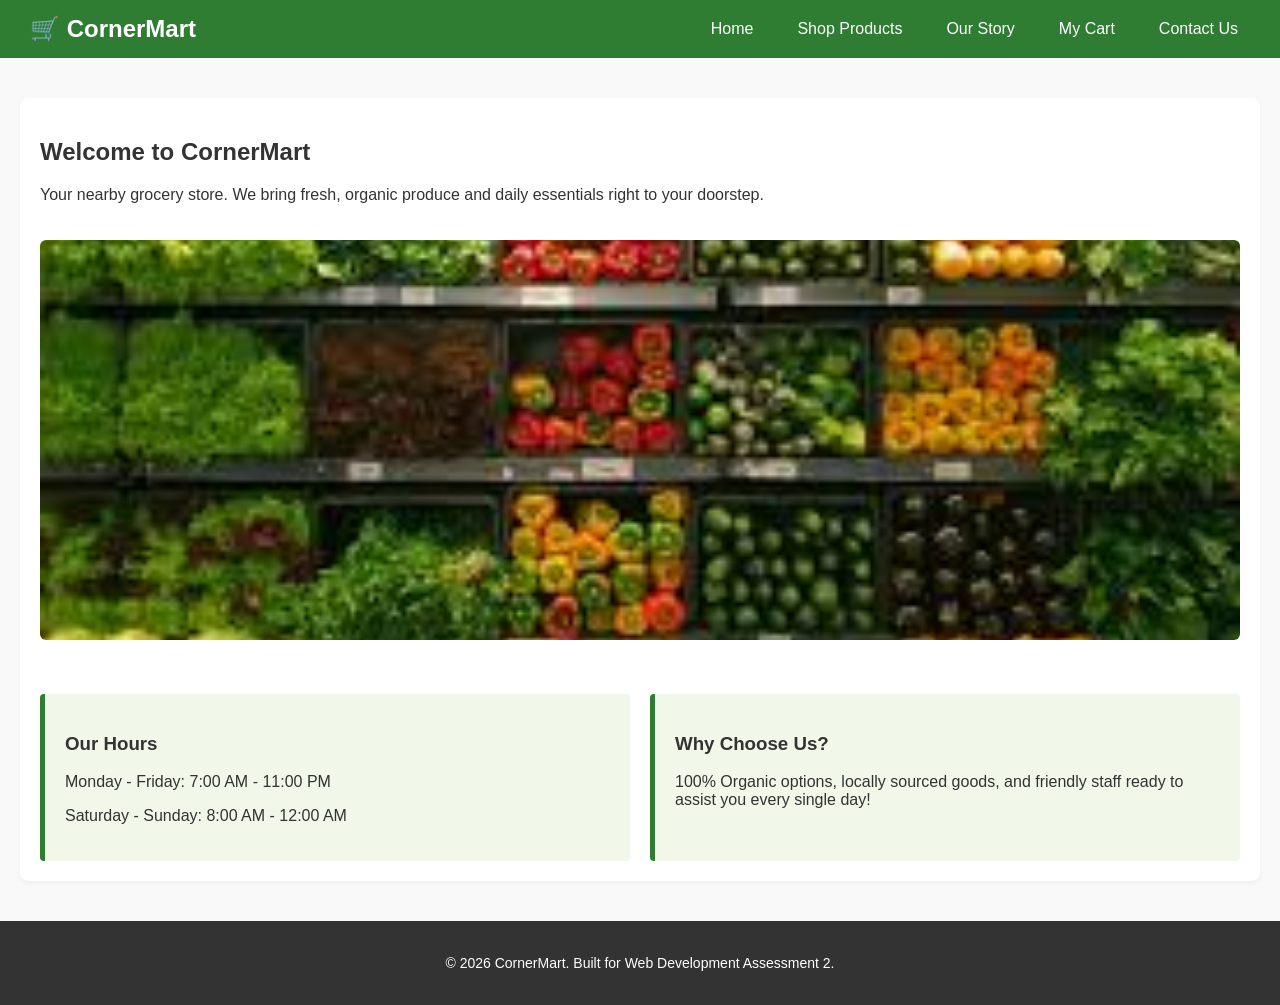
<file: exercise/index.html>
<!DOCTYPE html>
<html lang="en">
<head>

    <title>CornerMart | Home</title>
    <link rel="stylesheet" href="style.css">
</head>
<body>

    <header>
        <div class="logo">🛒 CornerMart</div>
        <nav>
            <ul>

                 <li><a href="index.html">Home</a></li>
                 <li><a href="products.html">Shop Products</a></li>
                 <li><a href="about.html">Our Story</a></li>
                 <li><a href="cart.html">My Cart</a></li>
                 <li><a href="contact.html">Contact Us</a></li>

            </ul>
        </nav>
    </header>

    <main>
        <section class="hero-section">
            <h1>Welcome to CornerMart</h1>
            <p>Your nearby grocery store. We bring fresh, organic produce and daily essentials right to your doorstep.</p>
            
            <img src="images/veg.jfif" alt="CornerMart Store Front" class="responsive-img">
        </section>

        <section class="info-grid">
            <div class="info-box">
                <h3>Our Hours</h3>
                <p>Monday - Friday: 7:00 AM - 11:00 PM</p>
                <p>Saturday - Sunday: 8:00 AM - 12:00 AM</p>
            </div>
            <div class="info-box">
                <h3>Why Choose Us?</h3>
                <p>100% Organic options, locally sourced goods, and friendly staff ready to assist you every single day!</p>
            </div>
        </section>
    </main>

    <footer>
        <p>&copy; 2026 CornerMart. Built for Web Development Assessment 2.</p>
    </footer>

    <script src="app.js"></script>
</body>
</html>
</file>
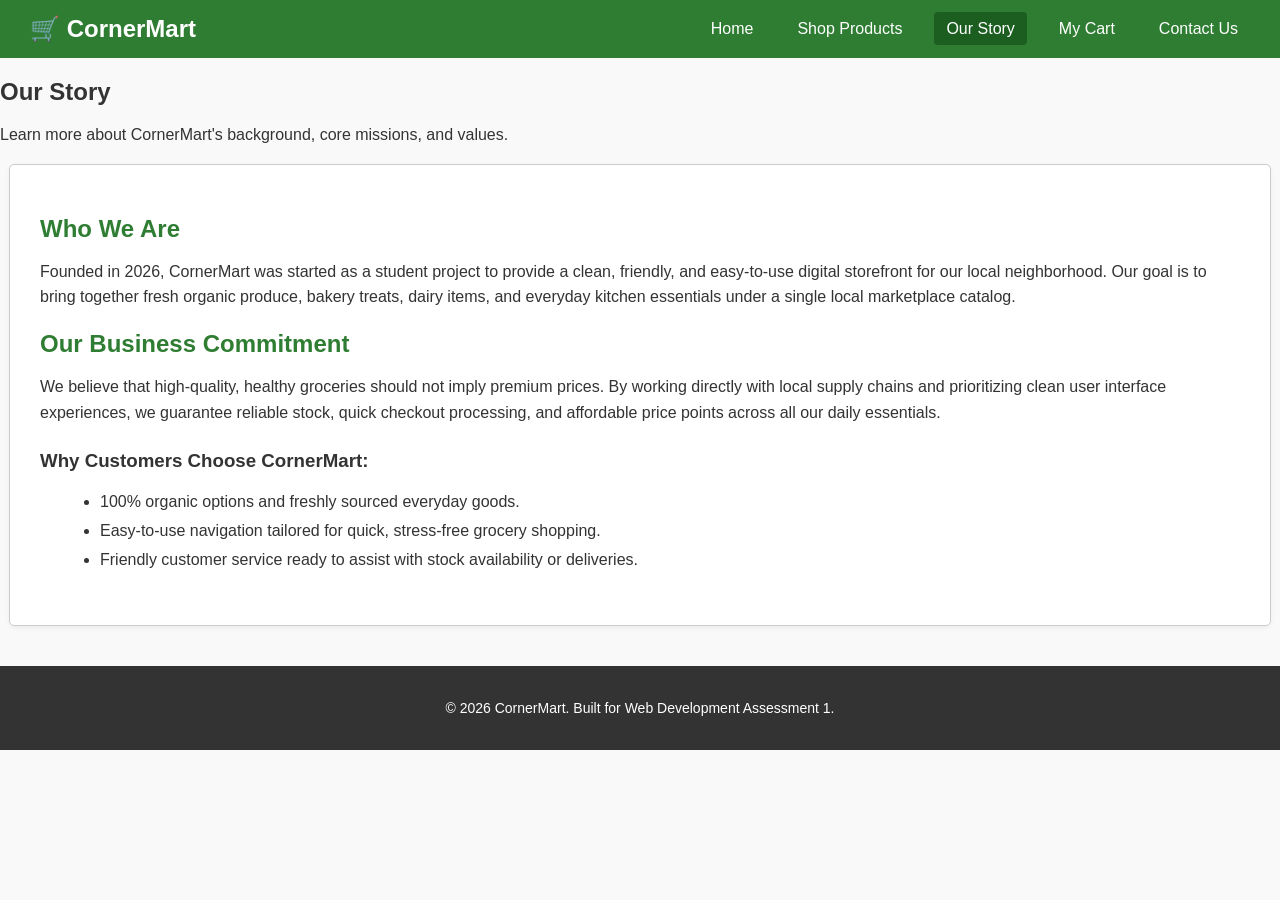
<file: exercise/about.html>
<!DOCTYPE html>
<html lang="en">
<head>
    <title>CornerMart | Our Story</title>
    <link rel="stylesheet" href="style.css">
</head>
<body>

    <header>
        <a href="index.html" class="logo">🛒 CornerMart</a>
        <nav>
            <ul>
                <li><a href="index.html">Home</a></li>
                <li><a href="products.html">Shop Products</a></li>
                <li><a href="about.html" class="active">Our Story</a></li>
                <li><a href="cart.html">My Cart</a></li>
                <li><a href="contact.html">Contact Us</a></li>
            </ul>
        </nav>
    </header>

    <div class="category-bar">
    
    </div>

    <section class="banner">
        <h1>Our Story</h1>
        <p>Learn more about CornerMart's background, core missions, and values.</p>
    </section>

    <main class="container" style="background-color: white; border: 1px solid #cccccc; padding: 30px; border-radius: 5px; max-width: 1200px; margin: 20px auto;">
        <h2 style="margin-bottom: 15px; color: #2e7d32;">Who We Are</h2>
        <p style="margin-bottom: 20px; font-size: 16px; line-height: 1.6;">
            Founded in 2026, CornerMart was started as a student project to provide a clean, friendly, and easy-to-use digital storefront for our local neighborhood. Our goal is to bring together fresh organic produce, bakery treats, dairy items, and everyday kitchen essentials under a single local marketplace catalog.
        </p>

        <h2 style="margin-bottom: 15px; color: #2e7d32;">Our Business Commitment</h2>
        <p style="margin-bottom: 25px; font-size: 16px; line-height: 1.6;">
            We believe that high-quality, healthy groceries should not imply premium prices. By working directly with local supply chains and prioritizing clean user interface experiences, we guarantee reliable stock, quick checkout processing, and affordable price points across all our daily essentials.
        </p>

        <h3 style="margin-bottom: 10px;">Why Customers Choose CornerMart:</h3>
        <ul style="margin-left: 20px; margin-bottom: 20px; line-height: 1.8;">
            <li>100% organic options and freshly sourced everyday goods.</li>
            <li>Easy-to-use navigation tailored for quick, stress-free grocery shopping.</li>
            <li>Friendly customer service ready to assist with stock availability or deliveries.</li>
        </ul>
    </main>

    <footer>
        <p>&copy; 2026 CornerMart. Built for Web Development Assessment 1.</p>
    </footer>

</body>
</html>
</file>
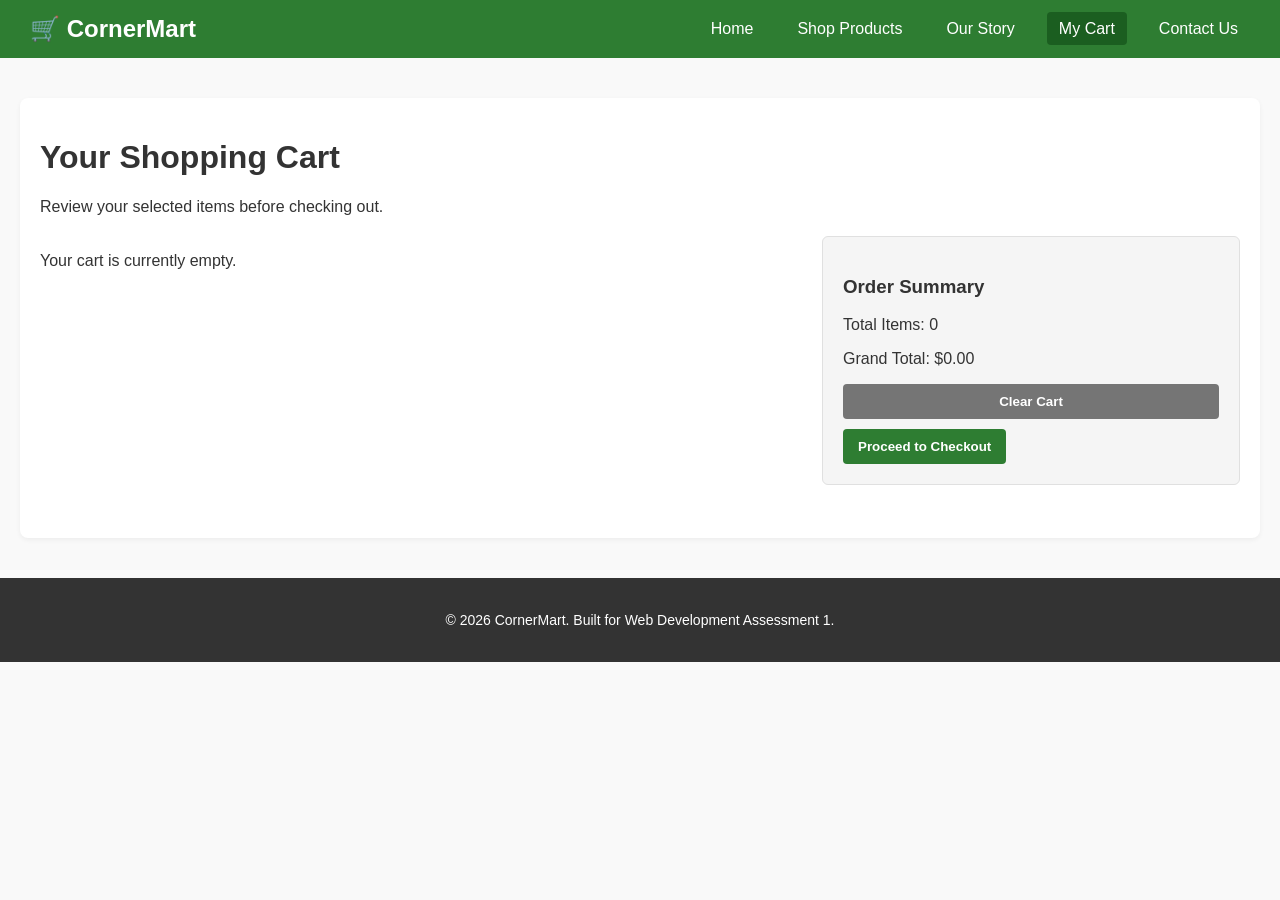
<file: exercise/cart.html>
<!DOCTYPE html>
<html lang="en">
<head>

    <title>CornerMart | My Cart</title>
    <link rel="stylesheet" href="style.css">
</head>
<body>

    
    <header>
        <div class="logo">🛒 CornerMart</div>
        <nav>
            <ul>
                <li><a href="index.html">Home</a></li>
                <li><a href="products.html">Shop Products</a></li>
                <li><a href="about.html">Our Story</a></li>
                <li><a href="cart.html" class="active">My Cart</a></li>
                <li><a href="contact.html">Contact Us</a></li>
            </ul>
        </nav>
    </header>

    <main>
        <h1>Your Shopping Cart</h1>
        <p>Review your selected items before checking out.</p>

        <div id="cart-wrapper">
            <div id="cart-items-list"></div>
            
            <div class="cart-summary">
                <h3>Order Summary</h3>
                <p>Total Items: <span id="total-count">0</span></p>
                <p>Grand Total: <span id="cart-total">$0.00</span></p>
                <button id="clear-cart-btn" class="secondary-btn">Clear Cart</button>
                <button id="checkout-btn" class="submit-btn">Proceed to Checkout</button>
            </div>
        </div>
    </main>

    <!-- Footer -->
    <footer>
        <p>&copy; 2026 CornerMart. Built for Web Development Assessment 1.</p>
    </footer>

    <script src="app.js"></script>
</body>
</html>
</file>
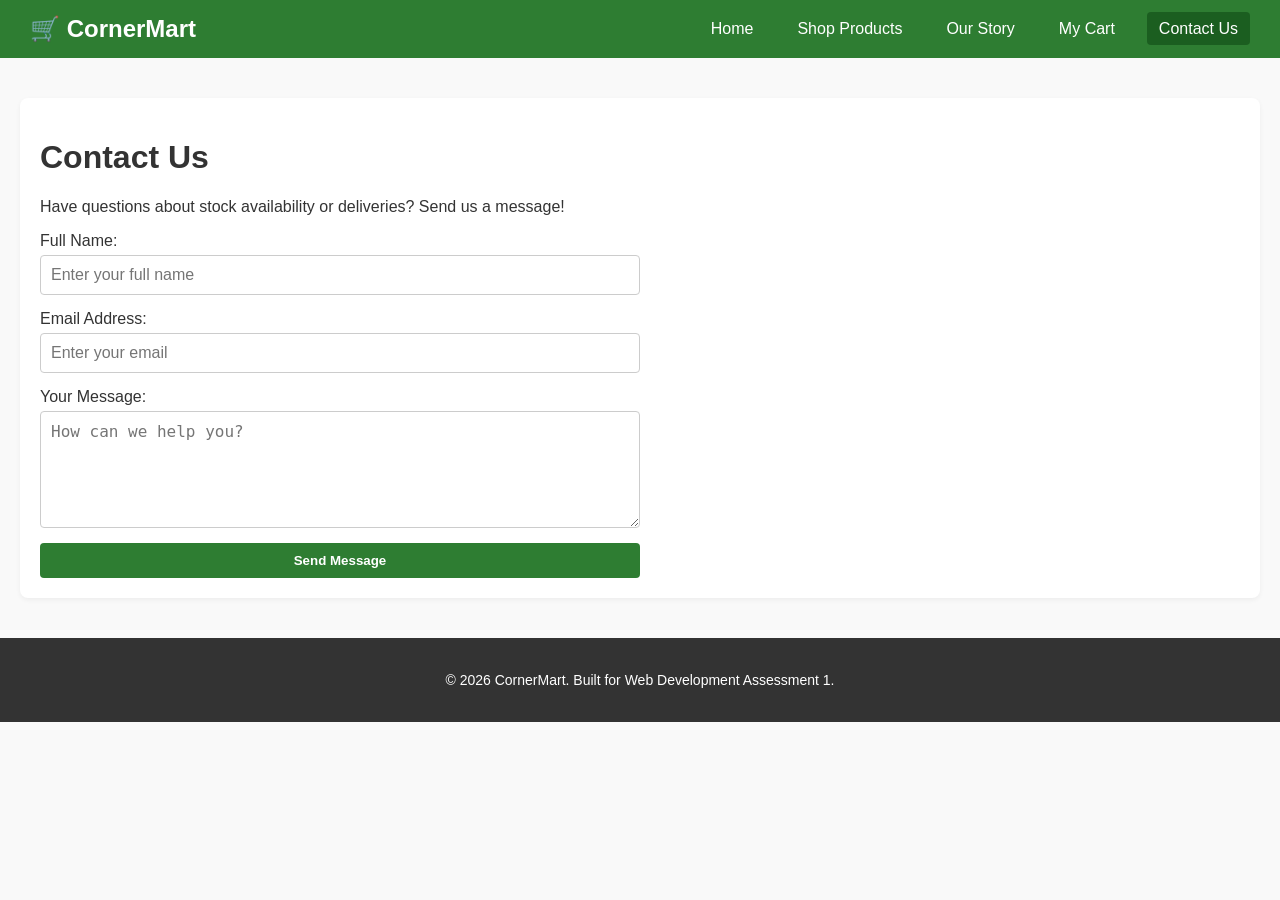
<file: exercise/contact.html>
<!DOCTYPE html>
<html lang="en">
<head>
    <meta charset="UTF-8">
    <meta name="viewport" content="width=device-width, initial-scale=1.0">
    <title>CornerMart | Contact Us</title>
    <link rel="stylesheet" href="style.css">
</head>
<body>

    <header>
        <div class="logo">🛒 CornerMart</div>
        <nav>
    <ul>
        <li><a href="index.html">Home</a></li>
        <li><a href="products.html">Shop Products</a></li>
        <li><a href="about.html">Our Story</a></li>
        <li><a href="cart.html">My Cart</a></li>
        <li><a href="contact.html" class="active">Contact Us</a></li>
    </ul>
</nav>
    </header>

    <main>
        <h1>Contact Us</h1>
        <p>Have questions about stock availability or deliveries? Send us a message!</p>

        <section class="contact-container">
            <!-- Simple Form structure -->
            <form id="contactForm" action="#" method="POST" class="contact-form">
                <div class="form-group">
                    <label for="name">Full Name:</label>
                    <input type="text" id="name" name="name" required placeholder="Enter your full name">
                </div>

                <div class="form-group">
                    <label for="email">Email Address:</label>
                    <input type="email" id="email" name="email" required placeholder="Enter your email">
                </div>

                <div class="form-group">
                    <label for="message">Your Message:</label>
                    <textarea id="message" name="message" rows="5" required placeholder="How can we help you?"></textarea>
                </div>

                <button type="submit" class="submit-btn">Send Message</button>
            </form>
        </section>
    </main>

    <footer>
        <p>&copy; 2026 CornerMart. Built for Web Development Assessment 1.</p>
    </footer>

    <script src="app.js"></script>
</body>
</html>
</file>
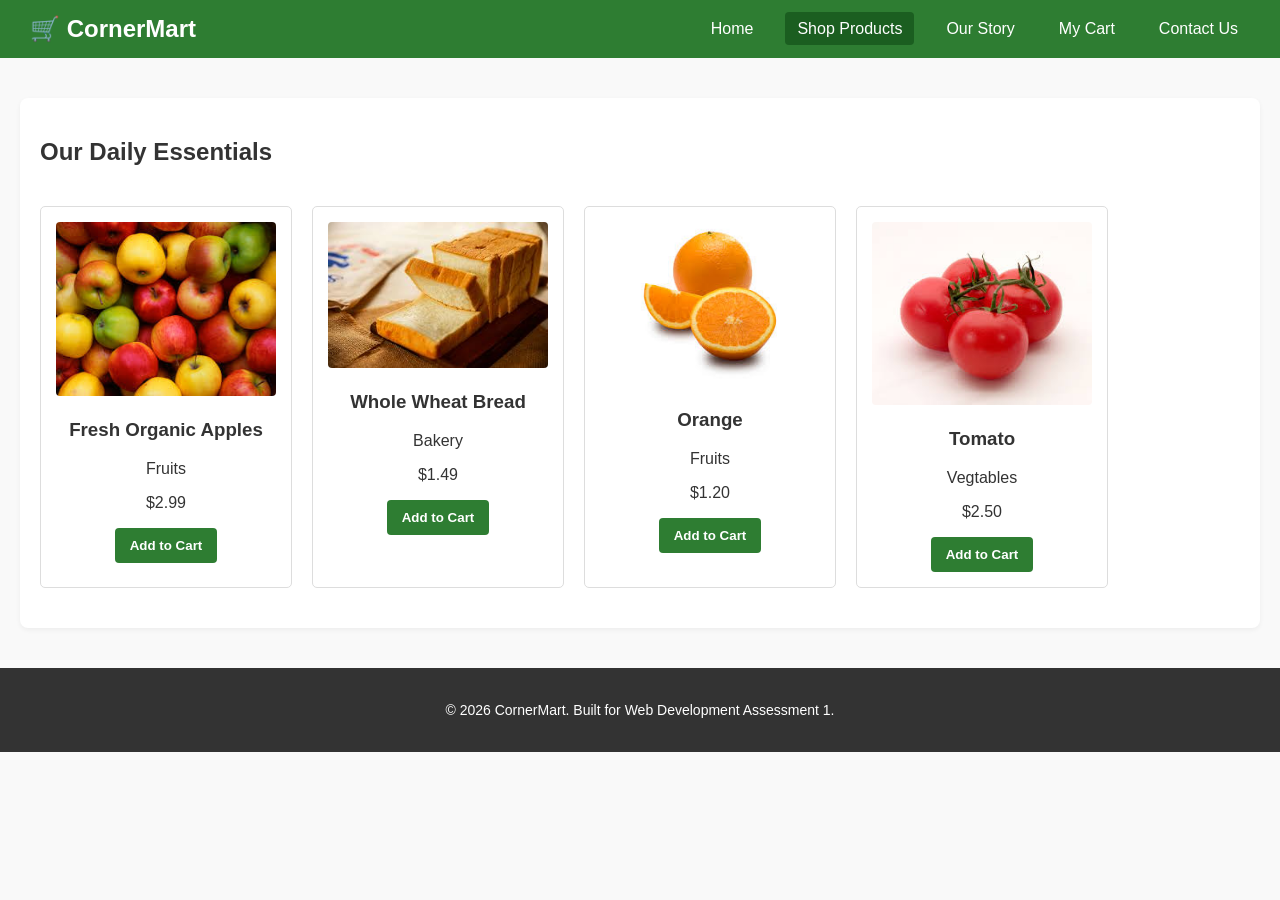
<file: exercise/products.html>
<!DOCTYPE html>
<html lang="en">
<head>
    
    <title>CornerMart | Shop Products</title>
    <link rel="stylesheet" href="style.css">
</head>
<body>

    <header>
        <a href="index.html" class="logo">🛒 CornerMart</a>
        <nav>
            <ul>
                <li><a href="index.html">Home</a></li>
                <li><a href="products.html" class="active">Shop Products</a></li>
                <li><a href="about.html">Our Story</a></li>
                <li><a href="cart.html">My Cart</a></li>
                <li><a href="contact.html">Contact Us</a></li>
            </ul>
        </nav>
    </header>

    <main>
        <h2>Our Daily Essentials</h2>
        <div id="product-grid" class="grid-container"></div>
    </main>

    <footer>
        <p>&copy; 2026 CornerMart. Built for Web Development Assessment 1.</p>
    </footer>

    <script src="app.js"></script>
</body>
</html>
</file>
<file: exercise/style.css>
body {
    font-family: 'Segoe UI', Tahoma, Geneva, Verdana, sans-serif;
    margin: 0;
    padding: 0;
    background-color: #f9f9f9;
    color: #333;
}


header {
    background-color: #2e7d32; 
    color: white;
    padding: 15px 30px;
    display: flex;
    justify-content: space-between;
    align-items: center;
}

.logo {
    font-size: 24px;
    font-weight: bold;
    color: white;
    text-decoration: none;
}


nav ul {
    list-style: none;
    margin: 0;
    padding: 0;
    display: flex;
    gap: 20px;
}

nav ul li a {
    color: white;
    text-decoration: none;
    font-weight: 500;
    padding: 8px 12px;
    border-radius: 4px;
    transition: background 0.3s;
}

nav ul li a:hover, nav ul li a.active {
    background-color: #1b5e20;
}


main {
    max-width: 1200px;
    margin: 40px auto;
    padding: 20px;
    background-color: white;
    border-radius: 8px;
    box-shadow: 0 2px 5px rgba(0,0,0,0.05);
    min-height: 400px;
}

.responsive-img {
    width: 100%;
    max-height: 400px;
    object-fit: cover;
    border-radius: 6px;
    margin: 20px 0;
}


.info-grid {
    display: flex;
    gap: 20px;
    margin-top: 30px;
}

.info-box {
    flex: 1;
    background-color: #f1f8e9;
    padding: 20px;
    border-left: 5px solid #2e7d32;
    border-radius: 4px;
}


.grid-container {
    display: flex;
    flex-wrap: wrap;
    gap: 20px;
    padding: 20px 0;
}

.product-card {
    border: 1px solid #ddd;
    padding: 15px;
    width: 220px;
    text-align: center;
    border-radius: 5px;
    background: white;
}


#cart-wrapper {
    display: flex;
    gap: 30px;
    margin-top: 20px;
    flex-wrap: wrap;
}

#cart-items-list {
    flex: 2;
    min-width: 300px;
}

.cart-summary {
    flex: 1;
    min-width: 250px;
    background-color: #f5f5f5;
    padding: 20px;
    border-radius: 6px;
    border: 1px solid #e0e0e0;
    height: fit-content;
}

.cart-item-row {
    display: flex;
    justify-content: space-between;
    padding: 15px 10px;
    border-bottom: 1px solid #eee;
    background: #fff;
    margin-bottom: 5px;
    border-radius: 4px;
}

.contact-form {
    display: flex;
    flex-direction: column;
    gap: 15px;
    max-width: 600px;
}

.form-group {
    display: flex;
    flex-direction: column;
    gap: 5px;
}

.form-group input, .form-group textarea {
    padding: 10px;
    border: 1px solid #ccc;
    border-radius: 4px;
    font-size: 16px;
}

.buy-btn, .submit-btn {
    background-color: #2e7d32;
    color: white;
    border: none;
    padding: 10px 15px;
    border-radius: 4px;
    cursor: pointer;
    font-weight: bold;
}

.buy-btn:hover, .submit-btn:hover {
    background-color: #1b5e20;
}

.secondary-btn {
    background-color: #757575;
    color: white;
    padding: 10px;
    border: none;
    border-radius: 4px;
    cursor: pointer;
    font-weight: bold;
    width: 100%;
    margin-bottom: 10px;
}

.secondary-btn:hover {
    background-color: #616161;
}


footer {
    text-align: center;
    padding: 20px;
    background-color: #333;
    color: white;
    margin-top: 40px;
    font-size: 14px;
}
</file>
